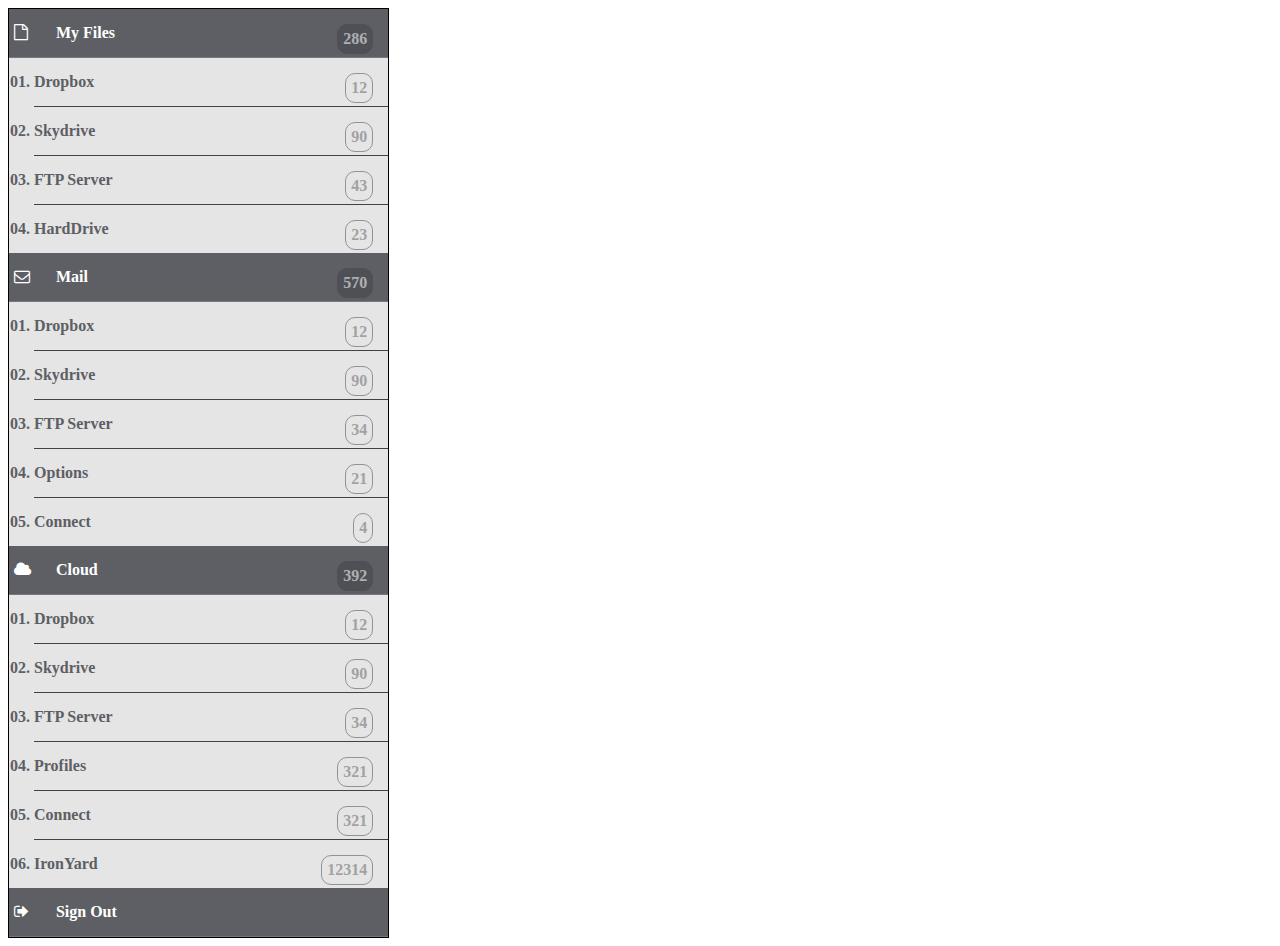
<file: index.html>
<!DOCTYPE html>
<html>
  <head>
    <meta charset="utf-8">
    <title>jQuery Practice</title>
    <link rel="stylesheet" href="styles.css" media="screen" title="no title" charset="utf-8">
    <link rel="stylesheet" href="https://maxcdn.bootstrapcdn.com/font-awesome/4.6.3/css/font-awesome.min.css">
  </head>
  <body>

    <div id="container">
      <ul id="accordion" class="accordion">
        <li> <!-- start of row -->
          <div class="heading">
            <i class="fa fa-file-o" aria-hidden="true"></i>
            <span class="name">My Files</span>
            <span class="amount">286</span>
          </div>

          <ul class="submenu">
            <li>
              <span class="name">Dropbox</span>
              <span class="amount">12</span>
            </li>

            <li>
              <span class="name">Skydrive</span>
              <span class="amount">90</span>
            </li>

            <li>
              <span class="name">FTP Server</span>
              <span class="amount">43</span>
            </li>

            <li>
              <span class="name">HardDrive</span>
              <span class="amount">23</span>
            </li>

          </ul>

        </li> <!-- end of row -->

        <li> <!-- start of row -->
          <div class="heading">
            <i class="fa fa-envelope-o" aria-hidden="true"></i>
            <span class="name">Mail</span>
            <span class="amount">570</span>
          </div>

          <ul class="submenu">
            <li>
              <span class="name">Dropbox</span>
              <span class="amount">12</span>
            </li>

            <li>
              <span class="name">Skydrive</span>
              <span class="amount">90</span>
            </li>

            <li>
              <span class="name">FTP Server</span>
              <span class="amount">34</span>
            </li>

            <li>
              <span class="name">Options</span>
              <span class="amount">21</span>
            </li>

            <li>
              <span class="name">Connect</span>
              <span class="amount">4</span>
            </li>

          </ul>

        </li> <!-- end of row -->

        <li> <!-- start of row -->
          <div class="heading">
            <i class="fa fa-cloud" aria-hidden="true"></i>
            <span class="name">Cloud</span>
            <span class="amount">392</span>
          </div>

          <ul class="submenu">
            <li>
              <span class="name">Dropbox</span>
              <span class="amount">12</span>
            </li>

            <li>
              <span class="name">Skydrive</span>
              <span class="amount">90</span>
            </li>

            <li>
              <span class="name">FTP Server</span>
              <span class="amount">34</span>
            </li>

            <li>
              <span class="name">Profiles</span>
              <span class="amount">321</span>
            </li>

            <li>
              <span class="name">Connect</span>
              <span class="amount">321</span>
            </li>

            <li>
              <span class="name">IronYard</span>
              <span class="amount">12314</span>
            </li>

          </ul>

        </li> <!-- end of row -->

        <li> <!-- start of row -->
          <div class="heading">
            <i class="fa fa-sign-out" aria-hidden="true"></i>
            <span class="name">Sign Out</span>

          </div>
        </li> <!-- end of row -->


      </ul> <!-- end of entire list -->

    </div>

  </body>
  <script   src="https://code.jquery.com/jquery-3.1.0.min.js"   integrity="sha256-cCueBR6CsyA4/9szpPfrX3s49M9vUU5BgtiJj06wt/s="   crossorigin="anonymous"></script>
  <script type="text/javascript" src="main.js"></script>
</html>
</file>
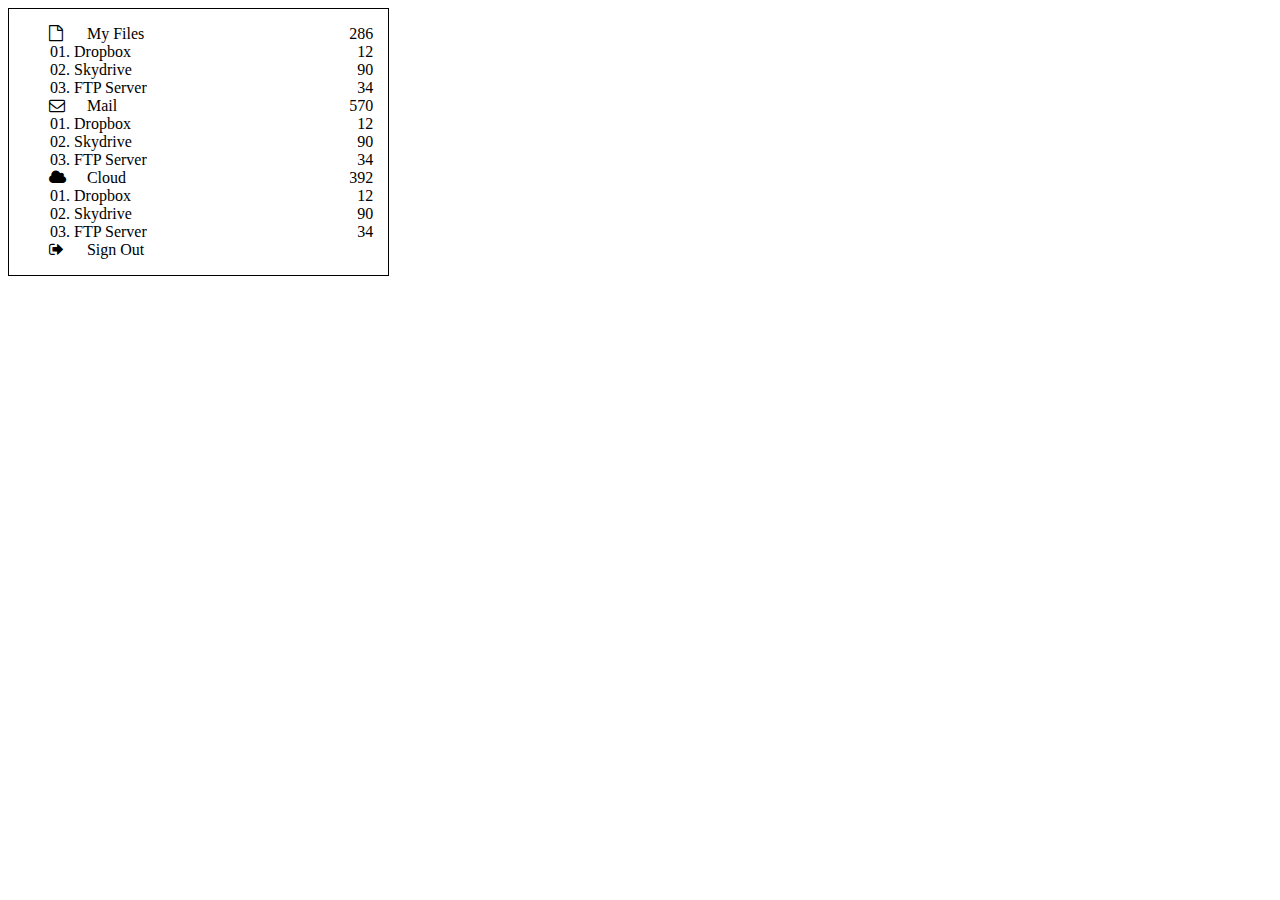
<file: test.html>
<!DOCTYPE html>
<html>
  <head>
    <meta charset="utf-8">
    <title>Test</title>
    <link rel="stylesheet" href="https://maxcdn.bootstrapcdn.com/font-awesome/4.6.3/css/font-awesome.min.css">
    <style media="screen">
    /*
      body {
        background: white;
      }

      #accordion p {
        border: 3px solid black;
        padding: 5px;
      }

      #accordion p:nth-child(odd) {
        background: #aaaaaa;
        margin: 0px 10px;
      }

      #accordion p:nth-child(even) {
        background: gray;
        margin: 0px 20px 0px 40px;
        box-shadow: 3px 3px 3px black inset;
        min-height: 35px;
      }
      */
      #container {
        width: 30%;
        border: 1px solid black;
      }

      .fa {
        width: 10%;
      }

      .name {

      }

      .amount {
        float: right;
        margin-right: 15px;
      }

      .accordion {
        list-style-type: none;
      }

      .submenu {
        list-style-type: decimal-leading-zero;
        padding-left: 25px;
      }
    </style>
  </head>
  <body>
<!--
    <div id="accordion1">
      <p>John Smith</p>
      <p>Some bio info</p>

      <p>Rory Pond</p>
      <p>Some more bio info</p>

      <p>Sara Jane Smith</p>
      <p>Reporter</p>

      <p>Martha</p>
      <p>Nurse</p>

    </div>
-->

    <div id="container">
      <ul id="accordion" class="accordion">
        <li> <!-- start of row -->
          <div class="heading">
            <i class="fa fa-file-o" aria-hidden="true"></i>
            <span class="name">My Files</span>
            <span class="amount">286</span>
          </div>

          <ul class="submenu">
            <li>
              <span class="name">Dropbox</span>
              <span class="amount">12</span>
            </li>

            <li>
              <span class="name">Skydrive</span>
              <span class="amount">90</span>
            </li>

            <li>
              <span class="name">FTP Server</span>
              <span class="amount">34</span>
            </li>

          </ul>

        </li> <!-- end of row -->

        <li> <!-- start of row -->
          <div class="heading">
            <i class="fa fa-envelope-o" aria-hidden="true"></i>
            <span class="name">Mail</span>
            <span class="amount">570</span>
          </div>

          <ul class="submenu">
            <li>
              <span class="name">Dropbox</span>
              <span class="amount">12</span>
            </li>

            <li>
              <span class="name">Skydrive</span>
              <span class="amount">90</span>
            </li>

            <li>
              <span class="name">FTP Server</span>
              <span class="amount">34</span>
            </li>

          </ul>

        </li> <!-- end of row -->

        <li> <!-- start of row -->
          <div class="heading">
            <i class="fa fa-cloud" aria-hidden="true"></i>
            <span class="name">Cloud</span>
            <span class="amount">392</span>
          </div>

          <ul class="submenu">
            <li>
              <span class="name">Dropbox</span>
              <span class="amount">12</span>
            </li>

            <li>
              <span class="name">Skydrive</span>
              <span class="amount">90</span>
            </li>

            <li>
              <span class="name">FTP Server</span>
              <span class="amount">34</span>
            </li>

          </ul>

        </li> <!-- end of row -->

        <li> <!-- start of row -->
          <div class="heading">
            <i class="fa fa-sign-out" aria-hidden="true"></i>
            <span class="name">Sign Out</span>

          </div>
        </li> <!-- end of row -->


      </ul> <!-- end of entire list -->

    </div>
  </body>
  <script   src="https://code.jquery.com/jquery-3.1.0.min.js"   integrity="sha256-cCueBR6CsyA4/9szpPfrX3s49M9vUU5BgtiJj06wt/s="   crossorigin="anonymous"></script>
  <script type="text/javascript">
/*
    $("#accordion p:nth-child(even)").hide();

    $("#accordion p:nth-child(odd)").click(function(){
      $("#accordion p:nth-child(even)").hide();
      $(this).next().show();
    });
  */
    $(".submenu").slideUp();
    $(".heading").click(function(){
      $(".submenu").hide();
      $(this).next(".submenu").slideToggle();
    })

  </script>
</html>
</file>
<file: styles.css>
#container {
  width: 30%;
  border: 1px solid black; }

#accordion {
  list-style-type: none;
  padding-left: 0;
  margin: 0px 0px;
  font-weight: 700; }

.heading {
  padding-top: 15px;
  padding-bottom: 15px;
  background-color: #5D5F64;
  color: white;
  border-bottom: 1px solid #76787e; }
  .heading:hover {
    background-color: #7CA129;
    color: #5D5F64; }

.toggleOn {
  background-color: #7CA129;
  color: #5D5F64; }

.fa {
  width: 10%;
  padding-left: 5px; }

.amount {
  float: right;
  margin-right: 15px;
  border: 1px solid #404247;
  background-color: #404247;
  border-radius: 10px;
  padding: 5px;
  opacity: 0.5; }

.submenu {
  list-style-type: decimal-leading-zero;
  padding-left: 25px;
  background-color: #E5E5E5;
  color: #5D5F64; }
  .submenu li {
    padding-top: 15px;
    padding-bottom: 15px;
    border-bottom: 1px solid #404247; }
    .submenu li .amount {
      background-color: #E5E5E5; }
  .submenu li:last-of-type {
    border-bottom: none; }
</file>
